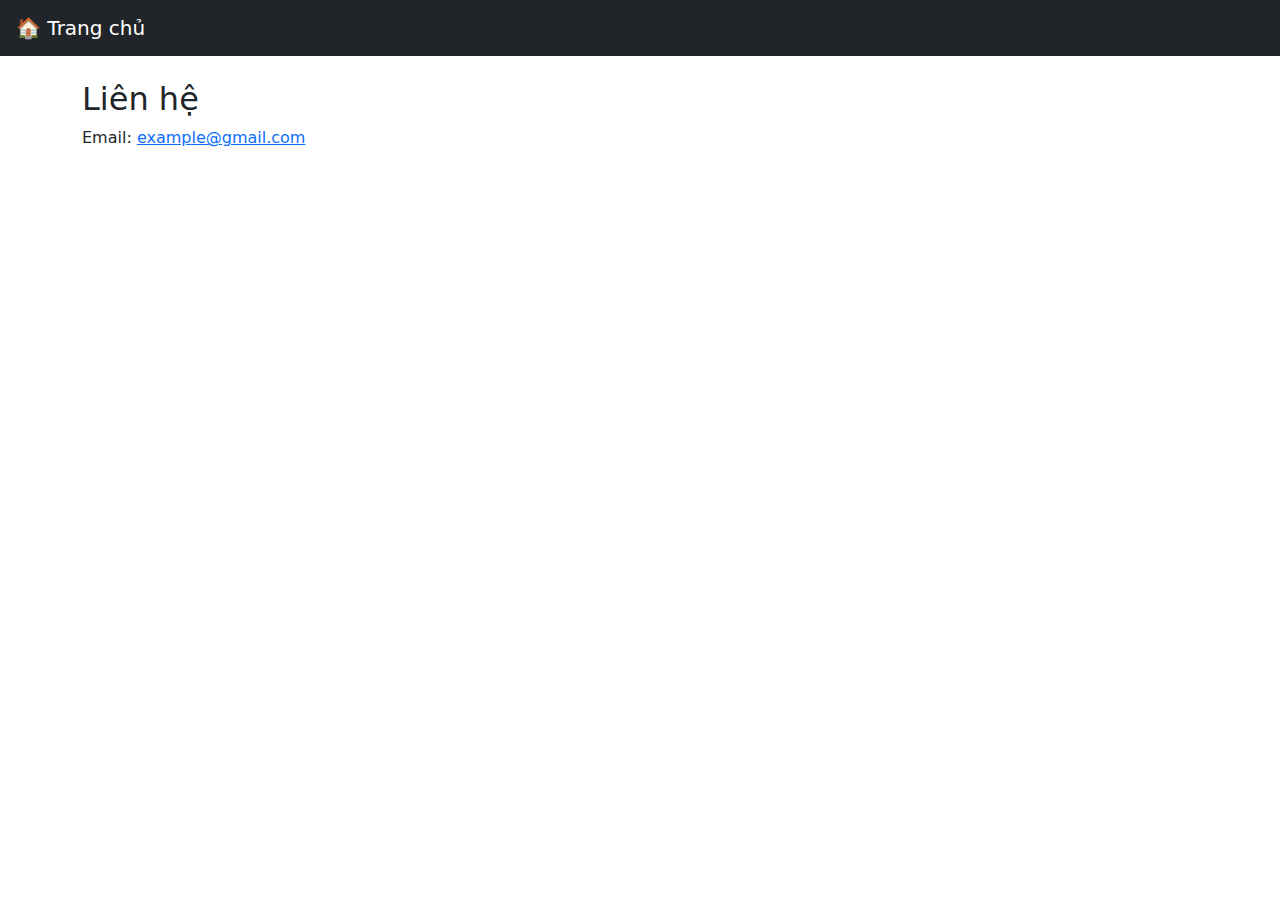
<file: pages/contact.html>
<!DOCTYPE html>
<html lang="vi">

<head>
  <meta charset="UTF-8">
  <meta name="viewport" content="width=device-width, initial-scale=1">

  <title>Liên lạc</title>
  <link href="https://cdn.jsdelivr.net/npm/bootstrap@5.3.2/dist/css/bootstrap.min.css" rel="stylesheet">
</head>

<body>
  <nav class="navbar navbar-dark bg-dark">
    <a class="navbar-brand ms-3" href="../index.html">🏠 Trang chủ</a>
  </nav>

  <div class="container mt-4">
    <h2>Liên hệ</h2>
    <p>Email: <a href="mailto:example@gmail.com">example@gmail.com</a></p>
  </div>
</body>

</html>
</file>
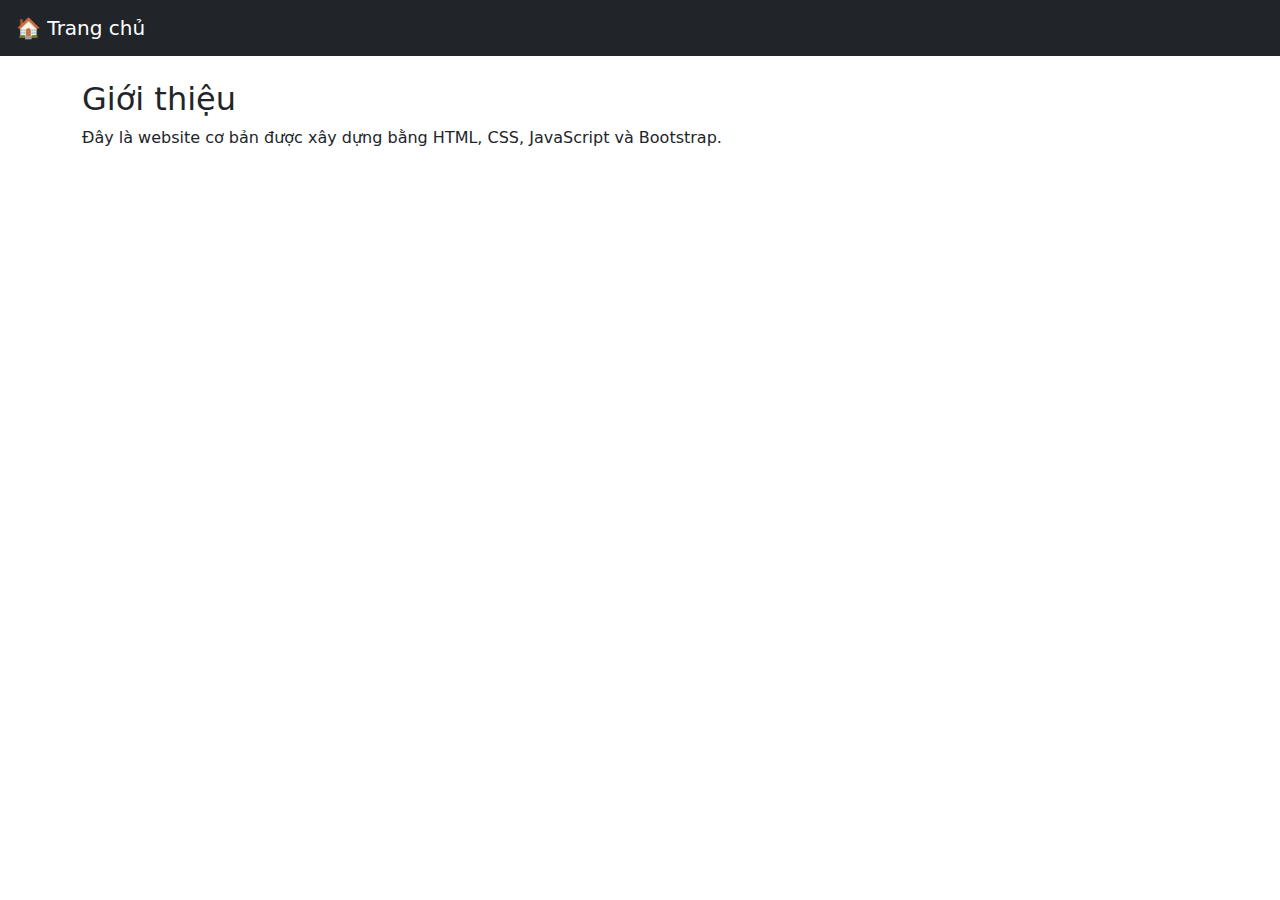
<file: pages/info.html>
<!DOCTYPE html>
<html lang="vi">

<head>
  <meta charset="UTF-8">
  <meta name="viewport" content="width=device-width, initial-scale=1">
  <title>Thông tin</title>
  <link href="https://cdn.jsdelivr.net/npm/bootstrap@5.3.2/dist/css/bootstrap.min.css" rel="stylesheet">
</head>

<body>
  <nav class="navbar navbar-dark bg-dark">
    <a class="navbar-brand ms-3" href="../index.html">🏠 Trang chủ</a>
  </nav>

  <div class="container mt-4">
    <h2>Giới thiệu</h2>
    <p>Đây là website cơ bản được xây dựng bằng HTML, CSS, JavaScript và Bootstrap.</p>
  </div>
</body>

</html>
</file>
